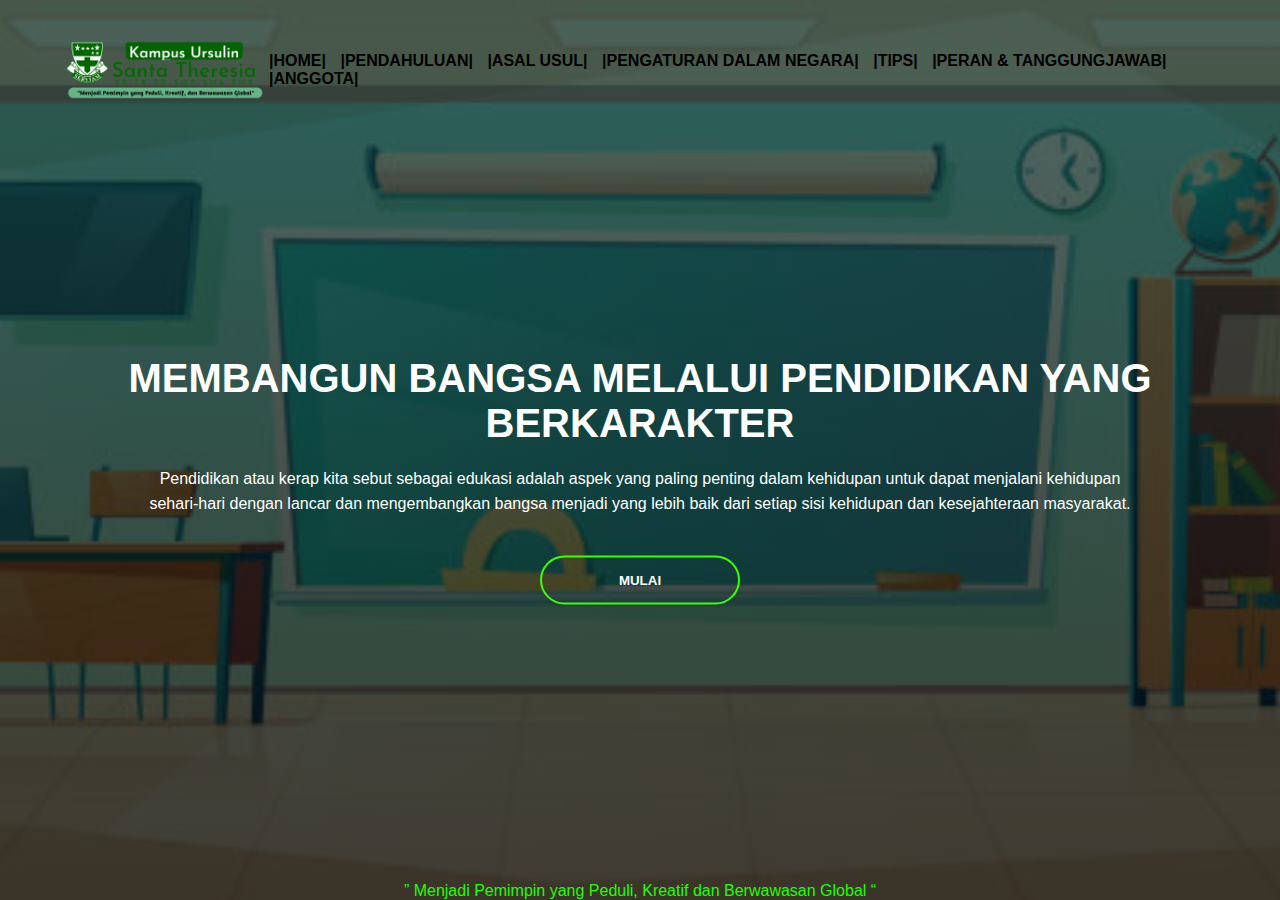
<file: index.html>
<!DOCTYPE html>
<html lang="en">
<head>
    <meta charset="UTF-8">
    <meta name="viewport" content="width=device-width, initial-scale=1.0">
    <title>Pendidikan</title>
    <link rel="stylesheet" href="style.css">
</head>
<body>
    <div class="banner"> 
        <div class="navbar">
            <A href="https://pgudut.github.io/pendidikan.com/"><img src="logo.png", class="logo"></A>
            <ul>
                <li><a href="https://pgudut.github.io/pendidikan.com/">|home|</a> </li>
                <li><a href="https://pgudut.github.io/pendidikan.com-pendahuluan/">|pendahuluan|</a> </li>
                <li><a href="https://pgudut.github.io/pendidikan.com-asal-usul/">|asal usul|</a> </li>
                <li><a href="https://pgudut.github.io/pendidikan.com-pengaturan-dalam-negara/">|Pengaturan Dalam Negara|</a> </li>
                <li><a href="https://pgudut.github.io/pendidikan.com-tips/">|tips|</a> </li>
                <li><a href="https://pgudut.github.io/pendidikan.com-peran-dan-tanggungjawab/">|PERAN & TANGGUNGJAWAB|</a> </li>
                <li><a href="https://pgudut.github.io/pendidikan.com-anggota/">|anggota|</a> </li>
            </ul>
        </div>
    </div>
    <div class="content">
        <h1>Membangun Bangsa Melalui Pendidikan yang Berkarakter </h1>
        <p> Pendidikan atau kerap kita sebut sebagai edukasi adalah aspek yang paling penting dalam kehidupan untuk dapat menjalani kehidupan <br> sehari-hari dengan lancar dan mengembangkan bangsa menjadi yang lebih baik dari setiap sisi kehidupan dan kesejahteraan masyarakat.</p>
       
        <div>
            <a href="https://pgudut.github.io/pendidikan.com-pendahuluan/"><button type="button"><span></span>MULAI</button></a>
        </div>
    </div>
    <div class="renstra">
        <p>” Menjadi Pemimpin yang Peduli, Kreatif dan Berwawasan Global “</p>
    </div>
</body>
</html>
</file>
<file: style.css>
*{
    margin: 0;
    padding: 0;
    font-family: sans-serif;
}
.banner{
    width: 100%;
    height: 100vh;
    background-image: linear-gradient(rgba(0, 43, 43, 0.692),rgba(0,0,0,0.75)),url(background.jpg);
    background-size: cover;
    background-position: center;
}
.navbar{
    width: 90%;
    margin: auto;
    padding: 35px 0;
    display: flex;
    align-items: center;
    justify-content: space-between;
}
.logo{
    width: 200px;
    cursor: pointer;
}
.navbar ul li{
    list-style: none;
    display: inline-block;
    margin: 0 5px;
    position: relative;
}
.navbar ul li a{
    text-decoration: none;
    color: #000000;
    text-transform: uppercase;
    font-size: medium;
    font-weight: bold;
}
.navbar ul li::after{
    content:'';
    height: 3px;
    width: 0;
    background: #31f500;
    position: absolute;
    left: 0;
    bottom: -10px;
    transition: 0.5s;
    
}
.navbar ul li:hover::after{
    width: 100%;
}
.content{
    width: 100%;
    position: absolute;
    top: 50%;
    transform: translateY(-50%);
    text-align: center;
    color: #ffffff;
    
}
.content h1{
    font-size: 40px;
    margin-top: 80px;
    text-transform: uppercase;
}
.content p{
    margin: 20px auto;
    font-size: 100;
    line-height: 25px;
}
.content img{
    width: 300px;
}
.renstra{
    width: 100%;
    position: absolute;
    top: 100%;
    transform: translateY(-100%);
    text-align: center;
    color: #1eff00;
}
button{
width: 200px;
padding: 15px 0;
text-align: center;
margin: 20px 10px;
border-radius: 25px;
font-weight: bold;
border: 2px solid #3cff00;
background:transparent;
color: white;
cursor: pointer;
position: relative;
overflow: hidden;
}
span{
    background: #2bff00;
    height: 100%;
    width: 0;
    border-radius: 25px;
    position: absolute;
    left: 0;
    bottom: 0;
    z-index: -1;
    transition: 0.5s;
}
button:hover span{
    width: 100%;
}   
button:hover{
    border: none;
}
</file>
